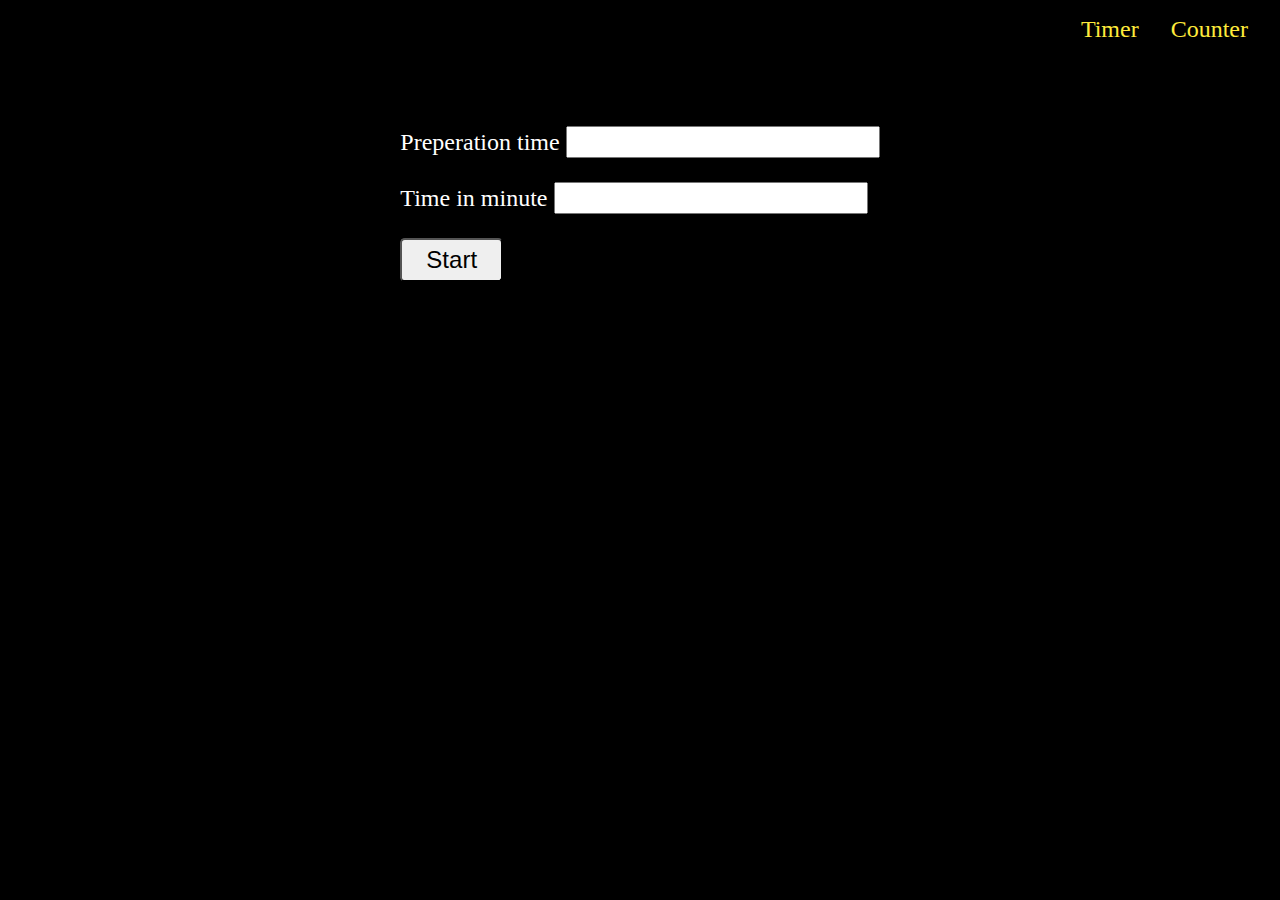
<file: index.html>
<!DOCTYPE html>
<html lang="en">

<head>
  <meta charset="UTF-8">
  <meta name="viewport" content="width=device-width, initial-scale=1.0">
  <meta http-equiv="X-UA-Compatible" content="ie=edge">
  <title>Simple timer</title>
  <link rel="stylesheet" href="style.css">
</head>

<body>
  <nav id="main-nav">
    <ul class="menu-list">
      <li class="menu-item"><a href="index.html" title="Timer">Timer</a></li>
      <li class="menu-item"><a href="counter.html" title="Counter">Counter</a></li>
    </ul>
  </nav>
  <main>
    <div id="time-count">
      <article class="prep-timer">
        <h3>Prep time count down</h3>
        <p>
          0
        </p>
      </article>
      <article class="actual-time">
        <h3>Time Update</h3>
        <p>
          <span class="minute">00</span>
          <span class="colon">:</span>
          <span class="second">00</span>
        </p>
      </article>

      <button id="cancel-timer" type="button">Cancel Timer</button>
    </div>

    <form tabindex="0" class="timer-form">
      <h2 id="notification"></h2>
      <div class="form-control">
        <label for="prep-time">Preperation time</label>
        <input type="number" min="0" name="prep-time" id="timer-prep">
      </div>

      <div class="form-control">
        <label for="time-input">Time in minute</label>
        <input type="number" min="0" name="time-input" id="timer">
      </div>

      <div class="form-control">
        <button type="submit">Start</button>
      </div>
    </form>

    <div class="start-sound" style="visibility: hidden;">
      <audio id="end-audio" src="./audio/tibetian-bell.mp3"></audio>
      <audio id="start-audio" src="./audio/Metal-Gong.mp3"></audio>
    </div>
  </main>

  <script>
    (() => {
      let actualTimeout;
      let prepTimeout;
      let timeCountInterval;
      let prepTimeCountInterval;
      const notificationTag = document.getElementById('notification');

      function startTimer(event) {
        event.preventDefault();

        const prepTime = +document.getElementById('timer-prep').value * 1000;
        const actualTime = +document.getElementById('timer').value * 60 * 1000;
        const startAudio = document.getElementById('start-audio');
        const endAudio = document.getElementById('end-audio');

        showPrepTime(prepTime);

        prepTimeout = setTimeout(() => {
          startAudio.play();
          showTimer();
        }, prepTime);

        actualTimeout = setTimeout(() => {
          endAudio.play();
          notificationTag.innerText = "Time up!!";
          terminateTimer();
        }, prepTime + startAudio.duration * 1000 + actualTime);

      }

      function showTimer() {
        const timerTag = document.querySelector('.actual-time');
        const minTag = timerTag.querySelector('.minute');
        const secondTag = timerTag.querySelector('.second');
        let minute = 0;
        let second = 0;
        minTag.innerHTML = '00';
        secondTag.innerHTML = '00';

        timeCountInterval = setInterval(() => {
          if (second === 59) {
            ++minute;
            second = 0;
          } else {
            ++second;
          }

          minTag.innerHTML = minute < 10 ? '0' + minute : minute;
          secondTag.innerHTML = second < 10 ? '0' + second : second;
        }, 1000);
      }

      function showPrepTime(prepTime) {
        notificationTag.innerText = "";
        document.getElementsByTagName('main')[0].classList.add('show-time-count');
        const prepCountdownWrapper = document.getElementsByClassName('prep-timer')[0];
        prepCountdownWrapper.classList.add('show');
        const prepCountdownTag = prepCountdownWrapper.querySelector('p');
        let counter = prepTime / 1000;
        prepCountdownTag.innerHTML = counter;

        prepTimeCountInterval = setInterval(() => {
          --counter;
          prepCountdownTag.innerHTML = counter;

          if (counter === 0) {
            clearInterval(prepTimeCountInterval);
            prepCountdownWrapper.classList.remove('show');
          }
        }, 1000);

        const cancelButton = document.getElementById('cancel-timer');
        cancelButton.addEventListener('click', terminateTimer.bind(null, true));
      }

      function terminateTimer(cancel) {
        cancel = cancel || false;
        actualTimeout && clearTimeout(actualTimeout);
        prepTimeout && clearTimeout(prepTimeout);
        timeCountInterval && clearInterval(timeCountInterval);
        prepTimeCountInterval && clearInterval(prepTimeCountInterval);

        document.querySelector('.prep-timer').classList.remove('show');
        document.getElementsByTagName('main')[0].classList.remove('show-time-count');

        const timerTag = document.querySelector('.actual-time');
        const minTag = timerTag.querySelector('.minute');
        const secondTag = timerTag.querySelector('.second');
        minTag.innerHTML = '00';
        secondTag.innerHTML = '00';

        const cancelButton = document.getElementById('cancel-timer');
        cancelButton.removeEventListener('click', terminateTimer);
        notificationTag.innerText = cancel ? "Timer cancelled!!" : "Time up!!";
      }

      const timerForm = document.querySelector('.timer-form');

      if (timerForm) {
        timerForm.addEventListener('submit', startTimer);
      }

    })();
  </script>
</body>

</html>
</file>
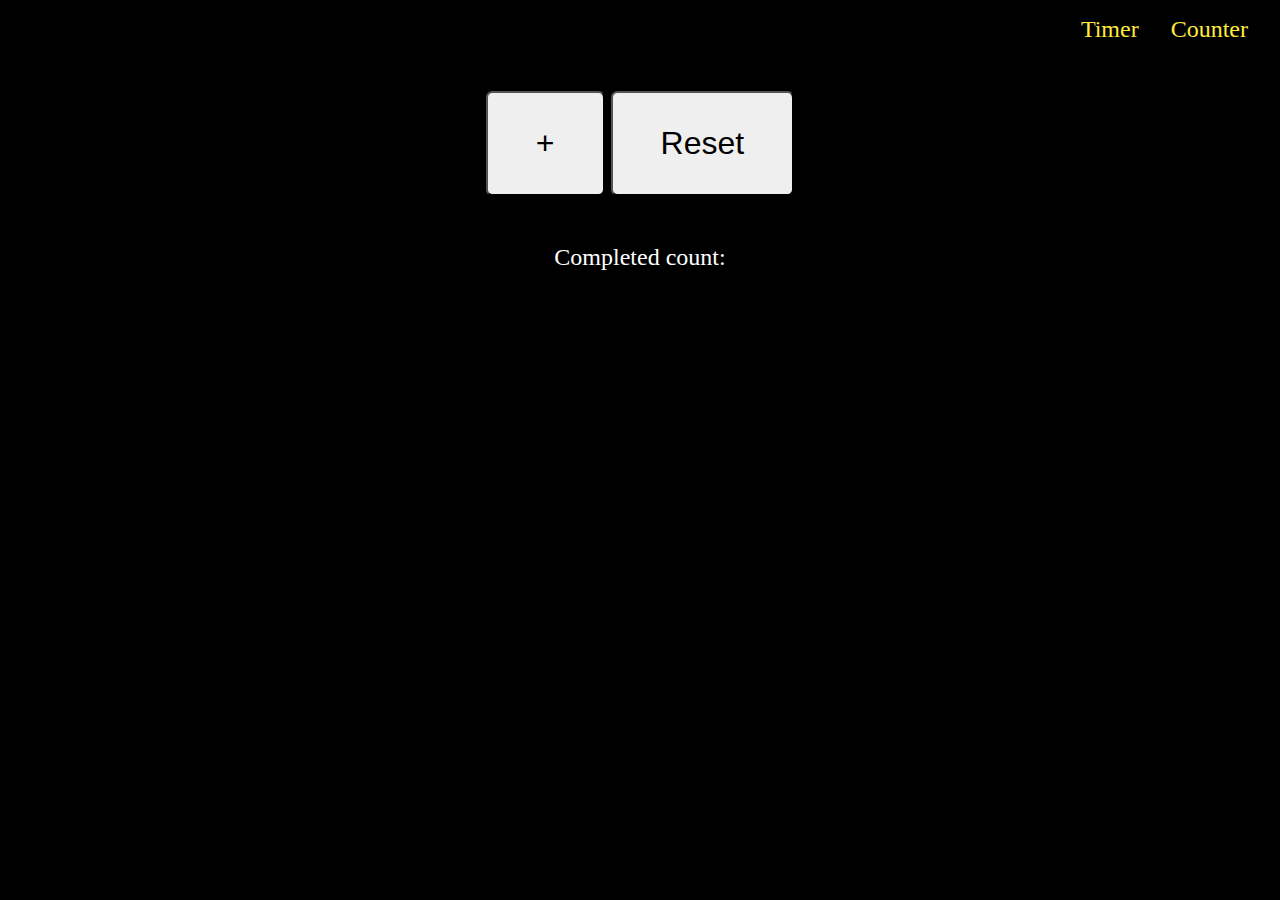
<file: counter.html>
<!DOCTYPE html>
<html lang="en">

<head>
  <meta charset="UTF-8">
  <meta name="viewport" content="width=device-width, initial-scale=1.0">
  <title>simple counter</title>
  <link rel="stylesheet" href="style.css">
</head>

<body>
  <nav id="main-nav">
    <ul class="menu-list">
      <li class="menu-item"><a href="index.html" title="Timer">Timer</a></li>
      <li class="menu-item"><a href="counter.html" title="Counter">Counter</a></li>
    </ul>
  </nav>
  <main>
    <div class="counter-content">
      <div class="form-control">
        <div class="btns">
          <button id="counter-increase-btn" type="button">+</button>
          <button id="counter-reset-btn" type="button">Reset</button>
        </div>
      </div>
  
      <div id="result">
        <p>Completed count:</p>  
        <p id="counts">
        </p>
      </div>
    </div>
  </main>

  <script src="scripts/counter.js"></script>

</body>

</html>
</file>
<file: style.css>
:root {
  --link-color: #ffeb3b;
  --link-hover: #fff7b3;
  --default-space: 16px;
}

* {
  padding: 0;
  margin: 0;
}

body {
  background-color: black;
  color: white;
  font-size: 1.5em;
}

body {
  min-height: 100vh;
}

ul {
  list-style-type: none;
}

a {
  color: var(--link-color);
  text-decoration: none;
}

a:hover,
a:active,
a:focus {
  color: var(--link-hover);
}

nav {
  margin-bottom: calc(2 * var(--default-space));
  padding: var(--default-space);
  display: flex;
  justify-content: flex-end;
}

.menu-list {
  display: flex;
}

.menu-item {
  margin: 0 var(--default-space) ;
}

main {
  display: flex;
  align-items: center;
  justify-content: center;
}

.form-control + .form-control {
  margin-top: 1em;
}

.form-control * {
  font-size: inherit;
}

.form-control button {
  padding: 0.25em 1em;
  border-radius: 0.2em;
  margin: 0 auto;
  cursor: pointer;
}

#time-count .prep-timer.show,
#time-count .actual-time {
  display: block;
  padding: 10px;
}

#time-count .prep-timer {
  display: none;
}

main.show-time-count #time-count {
  display: block;
}

main.show-time-count form.timer-form {
  display: none;
}

form.timer-form {
  padding: 5px;
}

#notification {
  padding: 10px;
  margin-bottom: 10px;
}

#time-count {
  display: none;
}

.counter-content{
  display: flex;
  flex-direction: column;
}

.counter-content #result {
  margin-top: calc(3 * var(--default-space));
  text-align: center;
}

.counter-content #counts {
  font-size: 8rem;
  margin-top: calc(var(--default-space) * 2);
}

.counter-content #counter-increase-btn, .counter-content #counter-reset-btn {
  padding: 2rem 3rem;
  font-size: 2rem;
}
</file>
